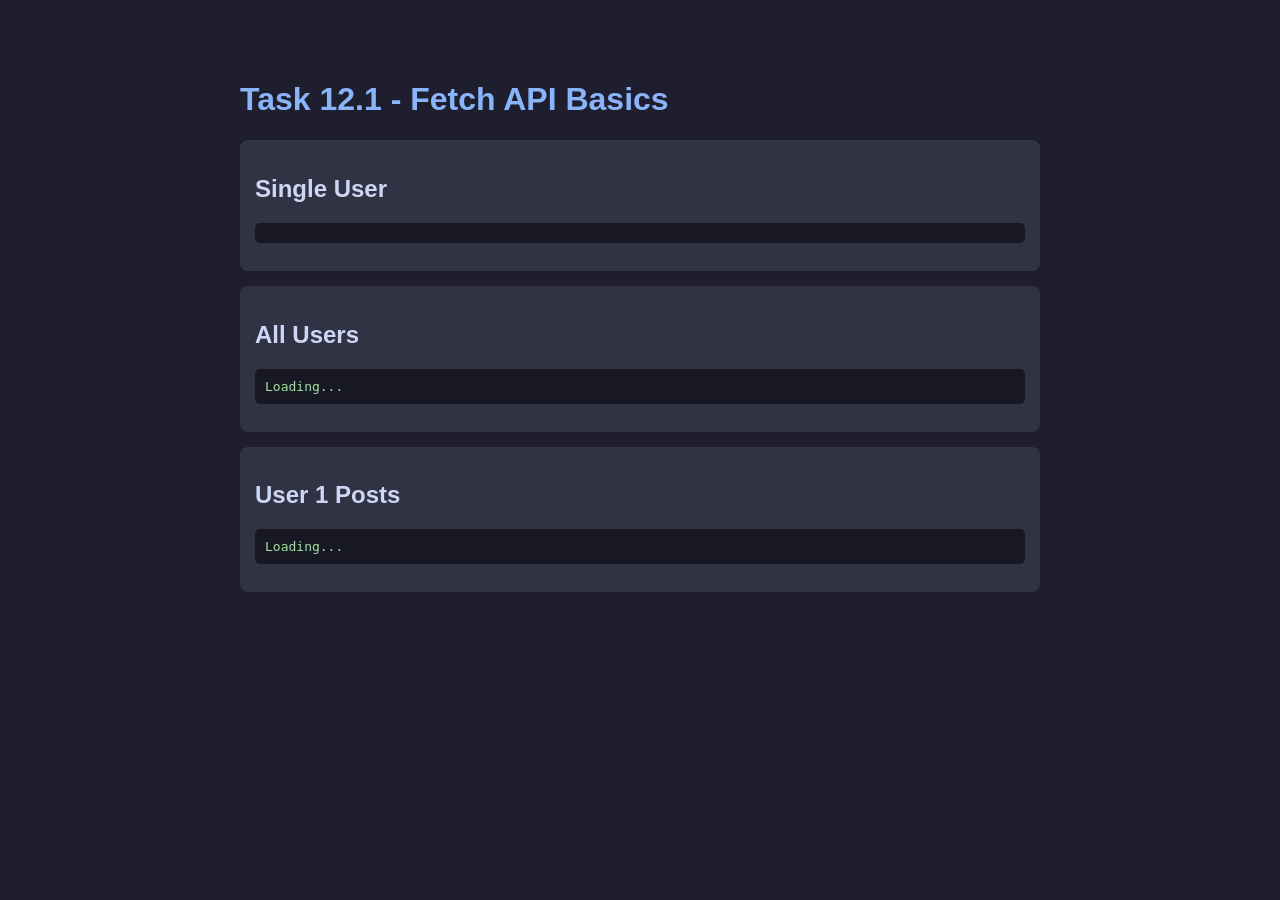
<file: Task-12.1/index.html>
<!DOCTYPE html>
<html lang="en">
<head>
    <meta charset="UTF-8">
    <meta name="viewport" content="width=device-width, initial-scale=1.0">
    <title>Task 12.1 - Fetch API Basics</title>
    <style>
        body {
            font-family: Arial, sans-serif;
            max-width: 800px;
            margin: 40px auto;
            padding: 20px;
            background: #1e1e2e;
            color: #cdd6f4;
        }
        h1 { color: #89b4fa; }
        .section {
            background: #313244;
            padding: 15px;
            border-radius: 8px;
            margin: 15px 0;
        }
        pre {
            background: #181825;
            padding: 10px;
            border-radius: 5px;
            overflow-x: auto;
            color: #a6e3a1;
        }
    </style>
</head>
<body>
    <h1>Task 12.1 - Fetch API Basics</h1>

    <div class="section">
        <h2>Single User</h2>
        <pre id="single-user">Loading...</pre>
    </div>

    <div class="section">
        <h2>All Users</h2>
        <pre id="all-users">Loading...</pre>
    </div>

    <div class="section">
        <h2>User 1 Posts</h2>
        <pre id="user-posts">Loading...</pre>
    </div>

    <script src="task12.1.js"></script>
    <script>
        // Display results in the page
        getUser(1).then(user => {
            document.getElementById("single-user").textContent =
                JSON.stringify(user, null, 2);
        });

        fetch("https://jsonplaceholder.typicode.com/users")
            .then(res => res.json())
            .then(users => {
                document.getElementById("all-users").textContent =
                    JSON.stringify(users, null, 2);
            });

        fetch("https://jsonplaceholder.typicode.com/users/1/posts")
            .then(res => res.json())
            .then(posts => {
                document.getElementById("user-posts").textContent =
                    JSON.stringify(posts, null, 2);
            });
    </script>
</body>
</html>
</file>
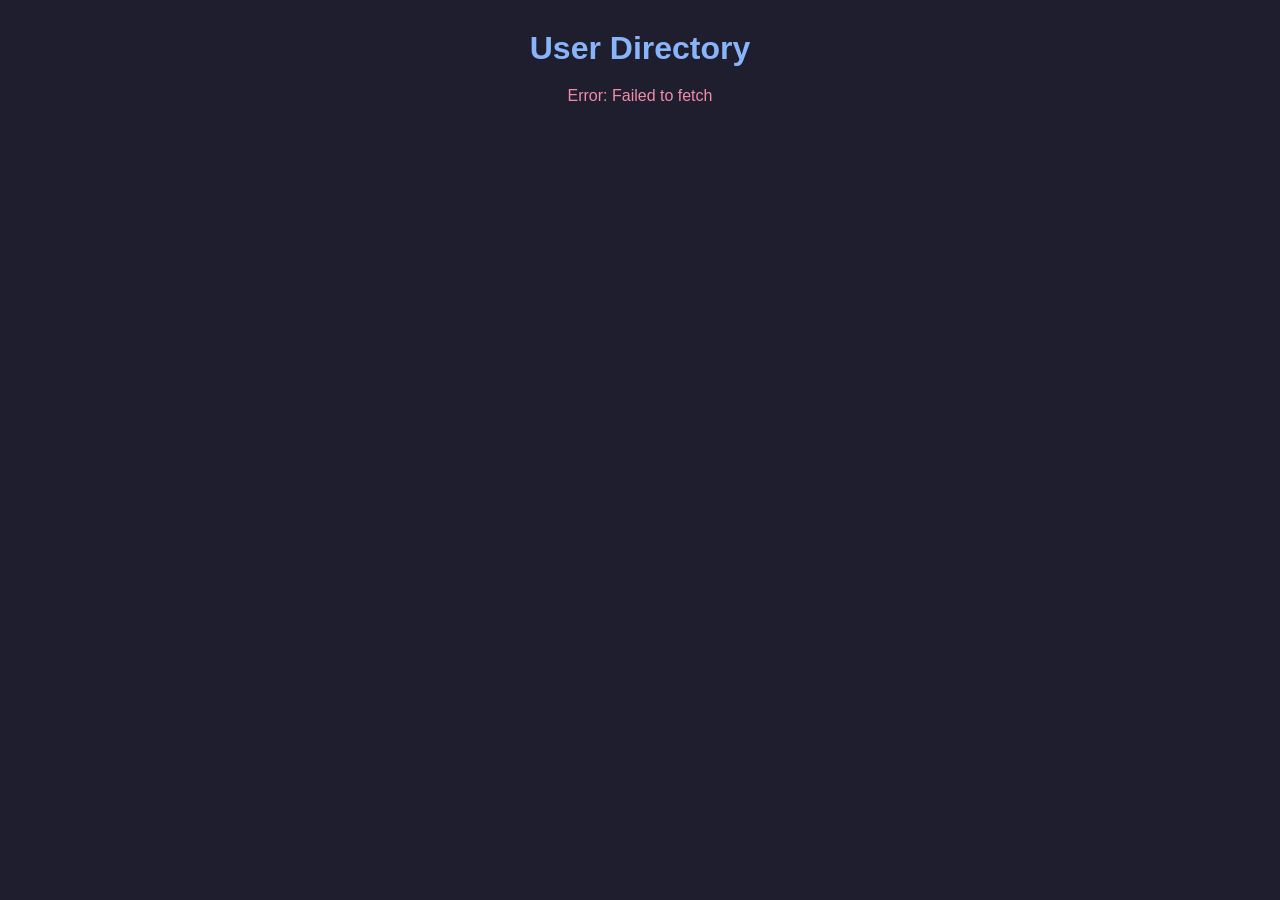
<file: Task-12.2/index.html>
<!DOCTYPE html>
<html lang="en">
<head>
    <meta charset="UTF-8">
    <meta name="viewport" content="width=device-width, initial-scale=1.0">
    <title>Task 12.2 - User Directory</title>
    <style>
        * {
            margin: 0;
            padding: 0;
            box-sizing: border-box;
        }

        body {
            font-family: Arial, sans-serif;
            background: #1e1e2e;
            color: #cdd6f4;
            padding: 30px;
        }

        h1 {
            text-align: center;
            color: #89b4fa;
            margin-bottom: 20px;
            font-size: 2rem;
        }

        #loading {
            text-align: center;
            font-size: 1.2rem;
            color: #a6e3a1;
            margin: 20px;
        }

        #error {
            text-align: center;
            color: #f38ba8;
            font-size: 1rem;
            margin: 10px;
        }

        .hidden {
            display: none;
        }

        #users-container {
            display: grid;
            grid-template-columns: repeat(auto-fit, minmax(250px, 1fr));
            gap: 20px;
            max-width: 1100px;
            margin: 0 auto;
        }

        .user-card {
            background: #313244;
            border-radius: 12px;
            padding: 20px;
            box-shadow: 0 4px 10px rgba(0,0,0,0.3);
            transition: transform 0.2s;
        }

        .user-card:hover {
            transform: translateY(-5px);
        }

        .user-card h2 {
            color: #89b4fa;
            margin-bottom: 10px;
            font-size: 1.1rem;
        }

        .user-card p {
            font-size: 0.9rem;
            margin: 5px 0;
            color: #cdd6f4;
        }
    </style>
</head>
<body>

    <div id="app">
        <h1>User Directory</h1>
        <div id="loading">Loading...</div>
        <div id="error" class="hidden"></div>
        <div id="users-container"></div>
    </div>

    <script>
        const loading = document.getElementById("loading");
        const errorDiv = document.getElementById("error");
        const container = document.getElementById("users-container");

        async function loadUsers() {
            try {
                showLoading();

                const response = await fetch(
                    "https://jsonplaceholder.typicode.com/users"
                );

                if (!response.ok) {
                    throw new Error("Failed to fetch users");
                }

                const users = await response.json();
                displayUsers(users);

            } catch (error) {
                showError(error.message);
            } finally {
                hideLoading();
            }
        }

        function showLoading() {
            loading.classList.remove("hidden");
            container.innerHTML = "";
        }

        function hideLoading() {
            loading.classList.add("hidden");
        }

        function showError(message) {
            errorDiv.textContent = `Error: ${message}`;
            errorDiv.classList.remove("hidden");
        }

        function displayUsers(users) {
            container.innerHTML = users.map(user => `
                <div class="user-card">
                    <h2>${user.name}</h2>
                    <p>📧 ${user.email}</p>
                    <p>🏢 ${user.company.name}</p>
                    <p>📍 ${user.address.city}</p>
                </div>
            `).join("");
        }

        // Initialize
        loadUsers();
    </script>

</body>
</html>
</file>
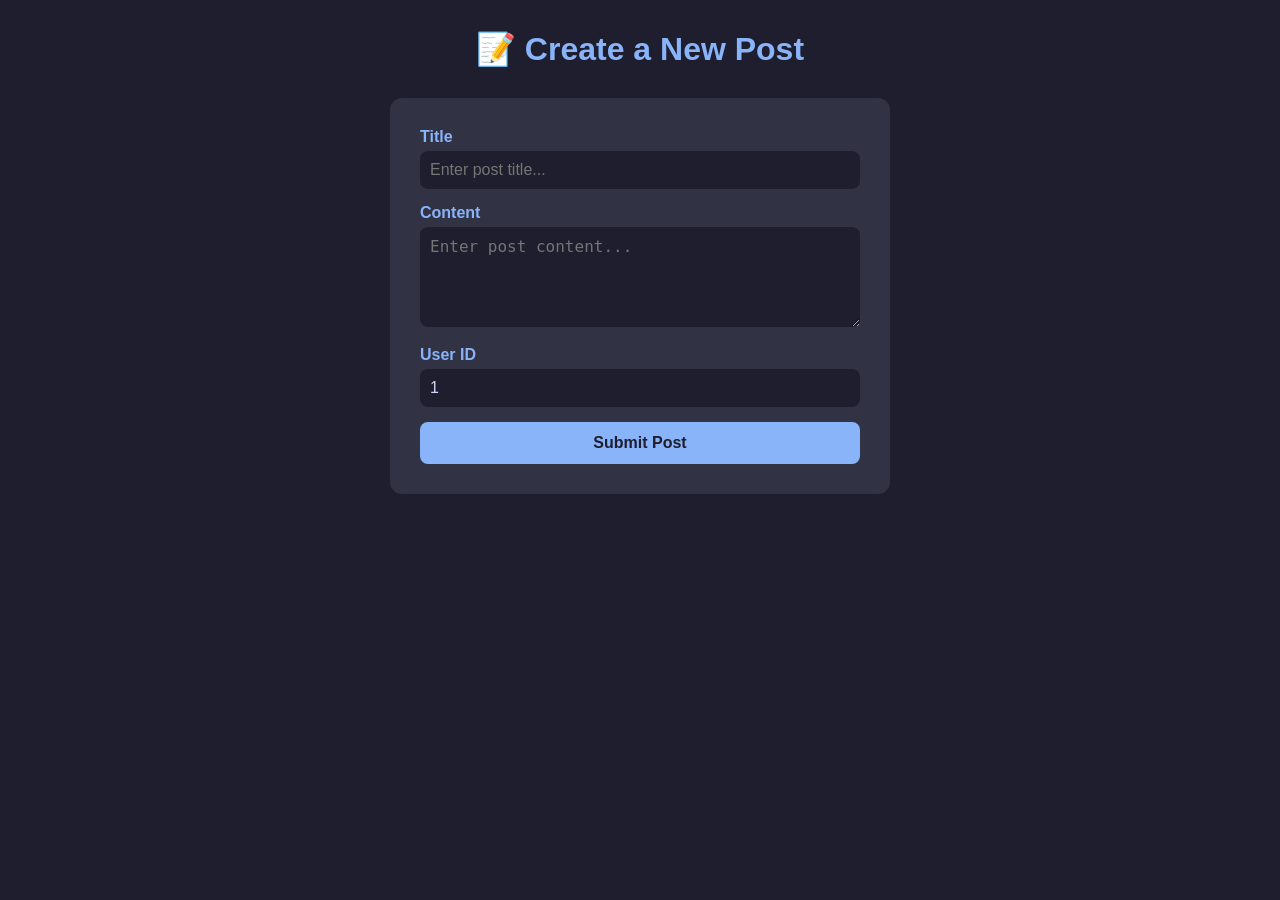
<file: Task-12.3/index.html>
<!DOCTYPE html>
<html lang="en">
<head>
    <meta charset="UTF-8">
    <meta name="viewport" content="width=device-width, initial-scale=1.0">
    <title>Task 12.3 - POST Requests</title>
    <style>
        * { margin: 0; padding: 0; box-sizing: border-box; }

        body {
            font-family: Arial, sans-serif;
            background: #1e1e2e;
            color: #cdd6f4;
            padding: 30px;
        }

        h1 {
            text-align: center;
            color: #89b4fa;
            margin-bottom: 30px;
        }

        .form-container {
            max-width: 500px;
            margin: 0 auto;
            background: #313244;
            padding: 30px;
            border-radius: 12px;
        }

        label {
            display: block;
            margin-bottom: 5px;
            color: #89b4fa;
            font-weight: bold;
        }

        input, textarea {
            width: 100%;
            padding: 10px;
            margin-bottom: 15px;
            border-radius: 8px;
            border: none;
            background: #1e1e2e;
            color: #cdd6f4;
            font-size: 1rem;
        }

        textarea { height: 100px; resize: vertical; }

        button {
            width: 100%;
            padding: 12px;
            background: #89b4fa;
            color: #1e1e2e;
            border: none;
            border-radius: 8px;
            font-size: 1rem;
            font-weight: bold;
            cursor: pointer;
            transition: background 0.2s;
        }

        button:hover { background: #74c7ec; }
        button:disabled { background: #585b70; cursor: not-allowed; }

        #result {
            max-width: 500px;
            margin: 20px auto;
            background: #313244;
            padding: 20px;
            border-radius: 12px;
            display: none;
        }

        #result h2 { color: #a6e3a1; margin-bottom: 10px; }

        pre {
            background: #1e1e2e;
            padding: 15px;
            border-radius: 8px;
            color: #a6e3a1;
            overflow-x: auto;
            font-size: 0.85rem;
        }

        #error-msg {
            max-width: 500px;
            margin: 10px auto;
            color: #f38ba8;
            text-align: center;
            display: none;
        }
    </style>
</head>
<body>

    <h1>📝 Create a New Post</h1>

    <div class="form-container">
        <label for="title">Title</label>
        <input type="text" id="title" placeholder="Enter post title..." />

        <label for="body">Content</label>
        <textarea id="body" placeholder="Enter post content..."></textarea>

        <label for="userId">User ID</label>
        <input type="number" id="userId" value="1" min="1" />

        <button id="submitBtn" onclick="handleSubmit()">
            Submit Post
        </button>
    </div>

    <div id="error-msg"></div>

    <div id="result">
        <h2>✅ Post Created Successfully!</h2>
        <pre id="result-data"></pre>
    </div>

    <script>
        // Exercise: Creating Resources
        async function createPost(title, body, userId) {
            const response = await fetch(
                "https://jsonplaceholder.typicode.com/posts",
                {
                    method: "POST",
                    headers: {
                        "Content-Type": "application/json"
                    },
                    body: JSON.stringify({
                        title,
                        body,
                        userId
                    })
                }
            );

            if (!response.ok) {
                throw new Error("Failed to create post");
            }

            return response.json();
        }

        // Build: Form that submits a new post
        async function handleSubmit() {
            const title = document.getElementById("title").value.trim();
            const body = document.getElementById("body").value.trim();
            const userId = parseInt(document.getElementById("userId").value);
            const btn = document.getElementById("submitBtn");
            const errorMsg = document.getElementById("error-msg");
            const result = document.getElementById("result");

            // Validation
            if (!title || !body) {
                errorMsg.textContent = "Please fill in all fields!";
                errorMsg.style.display = "block";
                return;
            }

            errorMsg.style.display = "none";
            btn.disabled = true;
            btn.textContent = "Submitting...";

            try {
                const newPost = await createPost(title, body, userId);
                console.log("Created:", newPost);

                // Display result
                document.getElementById("result-data").textContent =
                    JSON.stringify(newPost, null, 2);
                result.style.display = "block";

            } catch (error) {
                errorMsg.textContent = `Error: ${error.message}`;
                errorMsg.style.display = "block";
            } finally {
                btn.disabled = false;
                btn.textContent = "Submit Post";
            }
        }
    </script>

</body>
</html>
</file>
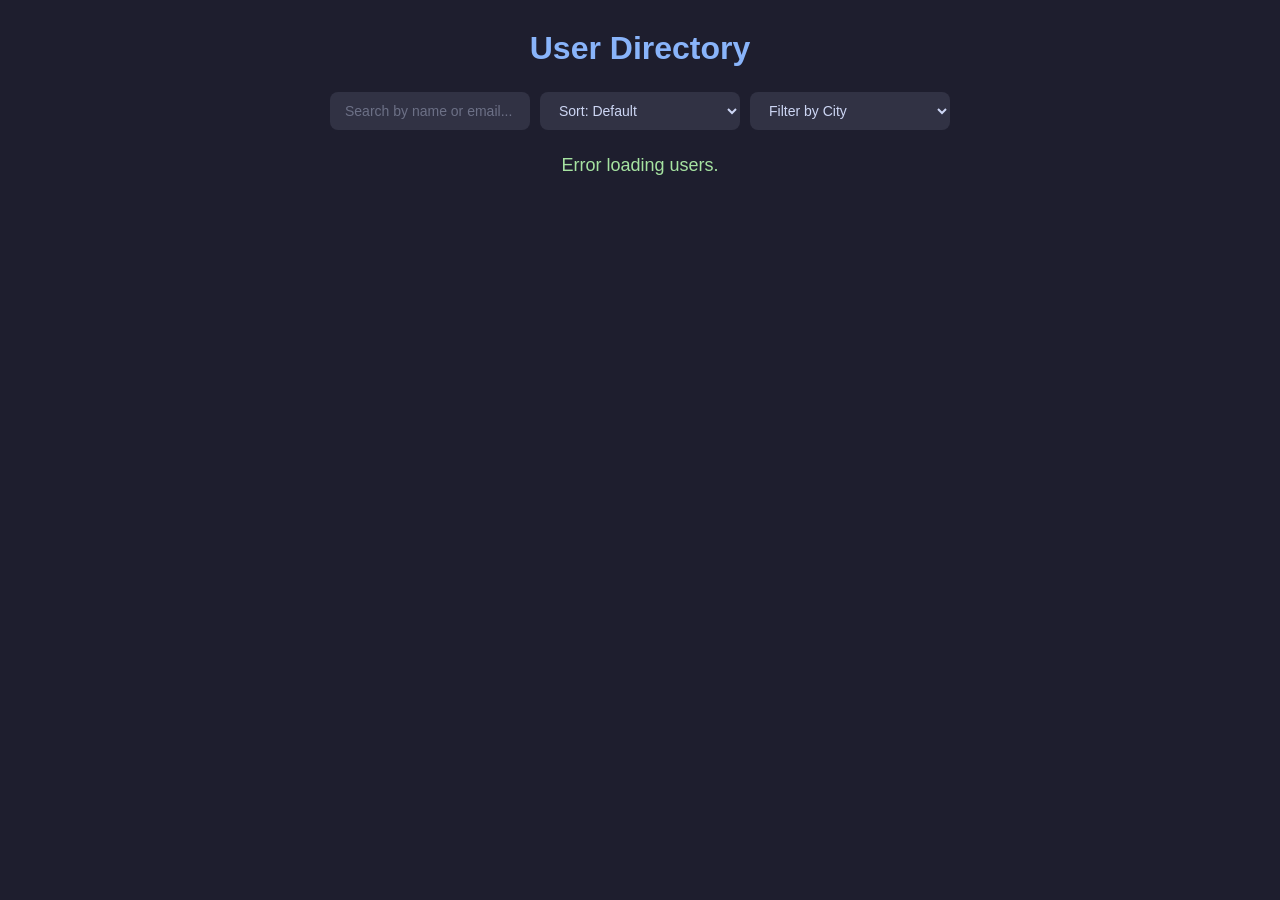
<file: Task-12.4/index.html>
<!DOCTYPE html>
<html lang="en">
<head>
    <meta charset="UTF-8">
    <meta name="viewport" content="width=device-width, initial-scale=1.0">
    <title>Task 12.4 - Search & Filter</title>
    <style>
        * { margin: 0; padding: 0; box-sizing: border-box; }

        body {
            font-family: Arial, sans-serif;
            background: #1e1e2e;
            color: #cdd6f4;
            padding: 30px;
        }

        h1 {
            text-align: center;
            color: #89b4fa;
            margin-bottom: 25px;
        }

        .controls {
            display: flex;
            flex-wrap: wrap;
            gap: 10px;
            justify-content: center;
            margin-bottom: 25px;
        }

        .controls input,
        .controls select {
            padding: 10px 15px;
            border-radius: 8px;
            border: none;
            background: #313244;
            color: #cdd6f4;
            font-size: 14px;
            width: 200px;
        }

        .controls input::placeholder { color: #6c7086; }

        #users-container {
            display: grid;
            grid-template-columns: repeat(auto-fill, minmax(250px, 1fr));
            gap: 20px;
            max-width: 1100px;
            margin: 0 auto;
        }

        .user-card {
            background: #313244;
            border-radius: 10px;
            padding: 20px;
            box-shadow: 0 4px 10px rgba(0,0,0,0.3);
            transition: transform 0.2s;
        }

        .user-card:hover { transform: translateY(-5px); }

        .user-card h2 {
            color: #89b4fa;
            margin-bottom: 10px;
            font-size: 18px;
        }

        .user-card p {
            font-size: 14px;
            margin: 5px 0;
        }

        #loading {
            text-align: center;
            color: #a6e3a1;
            font-size: 18px;
            margin: 20px;
        }

        .hidden { display: none; }

        #no-results {
            text-align: center;
            color: #f38ba8;
            font-size: 16px;
            margin: 20px;
        }
    </style>
</head>
<body>
    <h1>User Directory</h1>

    <div class="controls">
        <input type="text" id="search" placeholder="Search by name or email...">
        <select id="sort">
            <option value="default">Sort: Default</option>
            <option value="az">Sort: A - Z</option>
            <option value="za">Sort: Z - A</option>
        </select>
        <select id="city-filter">
            <option value="all">Filter by City</option>
        </select>
    </div>

    <div id="loading">Loading...</div>
    <div id="no-results" class="hidden">No users found.</div>
    <div id="users-container"></div>

    <script src="task12.4.js"></script>
</body>
</html>
</file>
